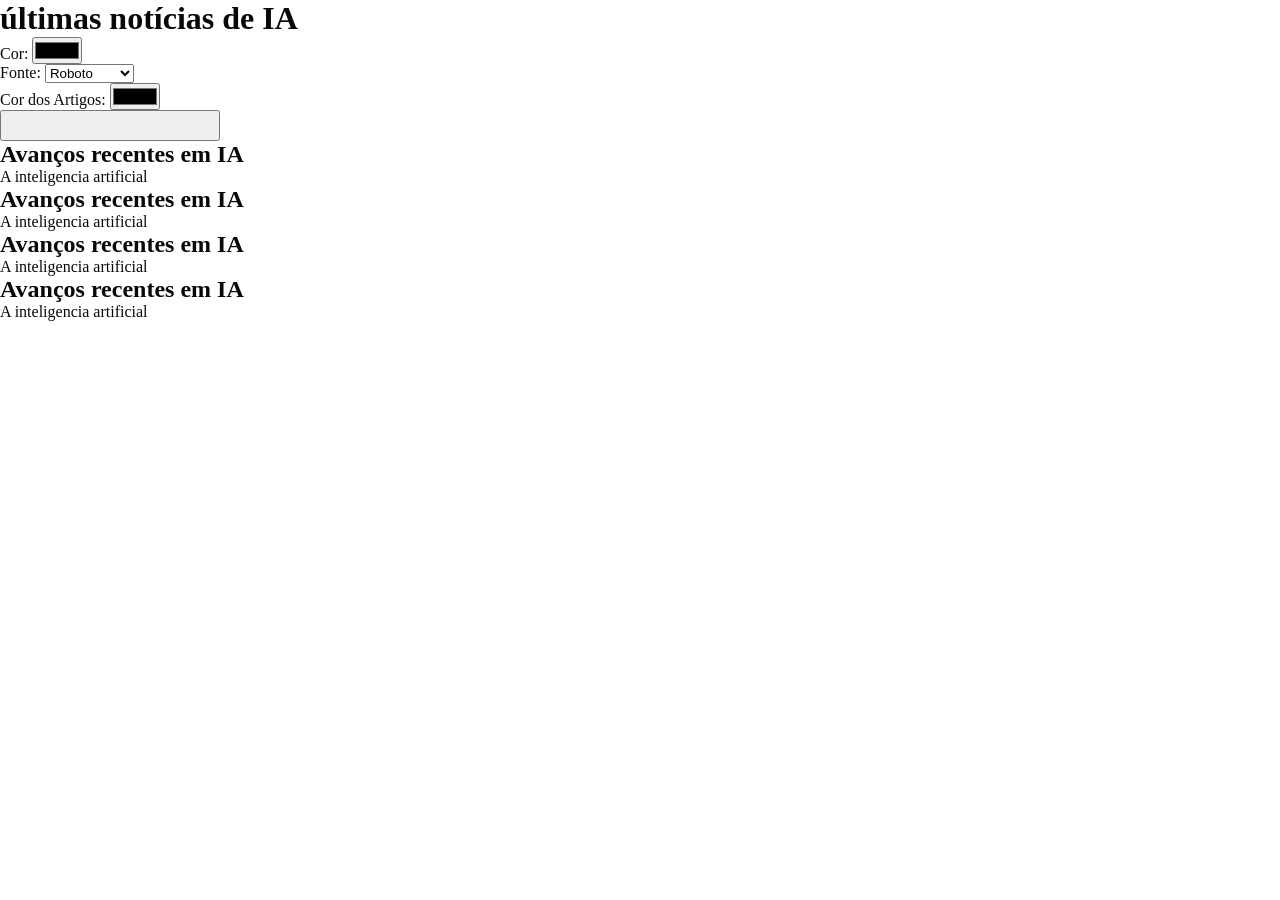
<file: index.html>
<!DOCTYPE html>
<html lang="pt-br">

<head>
    <meta charset="UTF-8">
    <meta http-equiv="X-UA-Compatible" content="IE=edge">
    <meta name="viewport" content="width=device-width, initial-scale=1.0">
    <title>Noticias de IA</title>
    <!-- estilos internos -->
    <link rel="stylesheet" href="styles.css">

    <!-- conexao com api do google fonts -->
    <!-- <link rel="preconnect" href="https://fonts.googleapis.com">
    <link rel="preconnect" href="https://fonts.gstatic.com" crossorigin>
    <link href="https://fonts.googleapis.com/css2?family=Montserrat:ital,wght@0,100..900;1,100..900&family=Open+Sans:ital,wght@0,300..800;1,300..800&family=Roboto:ital,wght@0,100..900;1,100..900&display=swap"
        rel="stylesheet"> -->

    <link href="https://fonts.googleapis.com/icon?family=Material+Icons" rel="stylesheet" >
</head>

<body class="page">

    <header class="header">
        <h1 class="header__title">últimas notícias de IA</h1>
        <div class="header__controls">
            <label for="color-picker">Cor:</label>
            <input type="color" id="color-picker" class="control-group__input">
        </div>

        <div class="control-group">
            <label for="font-select">Fonte:</label>
            <select id="font-select" class="control-group__select">
            <option value="Roboto">Roboto</option>
            <option value="Open Sans">Open Sans</option>
            <option value="Montserrat">Montserrat</option>
        </select>
        </div>

        <div class="control-group">
            <label for="article-color-picker">Cor dos Artigos:</label>
            <input type="color" id="article-color-picker" class="control-group__input">
        </div>

        <button id="theme-toggle" class="header__theme-toggle">
            <span class="material-icons">dark_mode</span>
            <!-- <span class="material-icons">download</span>
            <span class="material-icons">cached</span> -->
        </button>
    </header>

    <main class="main">
       <article class="news">
            <h2 class="news__title">Avanços recentes em IA</h2>
            <p class="news__content">A inteligencia artificial</p>
       </article>

       <article class="news">
            <h2 class="news__title">Avanços recentes em IA</h2>
            <p class="news__content">A inteligencia artificial</p>
       </article>

       <article class="news">
            <h2 class="news__title">Avanços recentes em IA</h2>
            <p class="news__content">A inteligencia artificial</p>
       </article>

       <article class="news">
            <h2 class="news__title">Avanços recentes em IA</h2>
            <p class="news__content">A inteligencia artificial</p>
       </article>

       
    </main>

    <script src="script.js"></script>
</body>

</html>
</file>
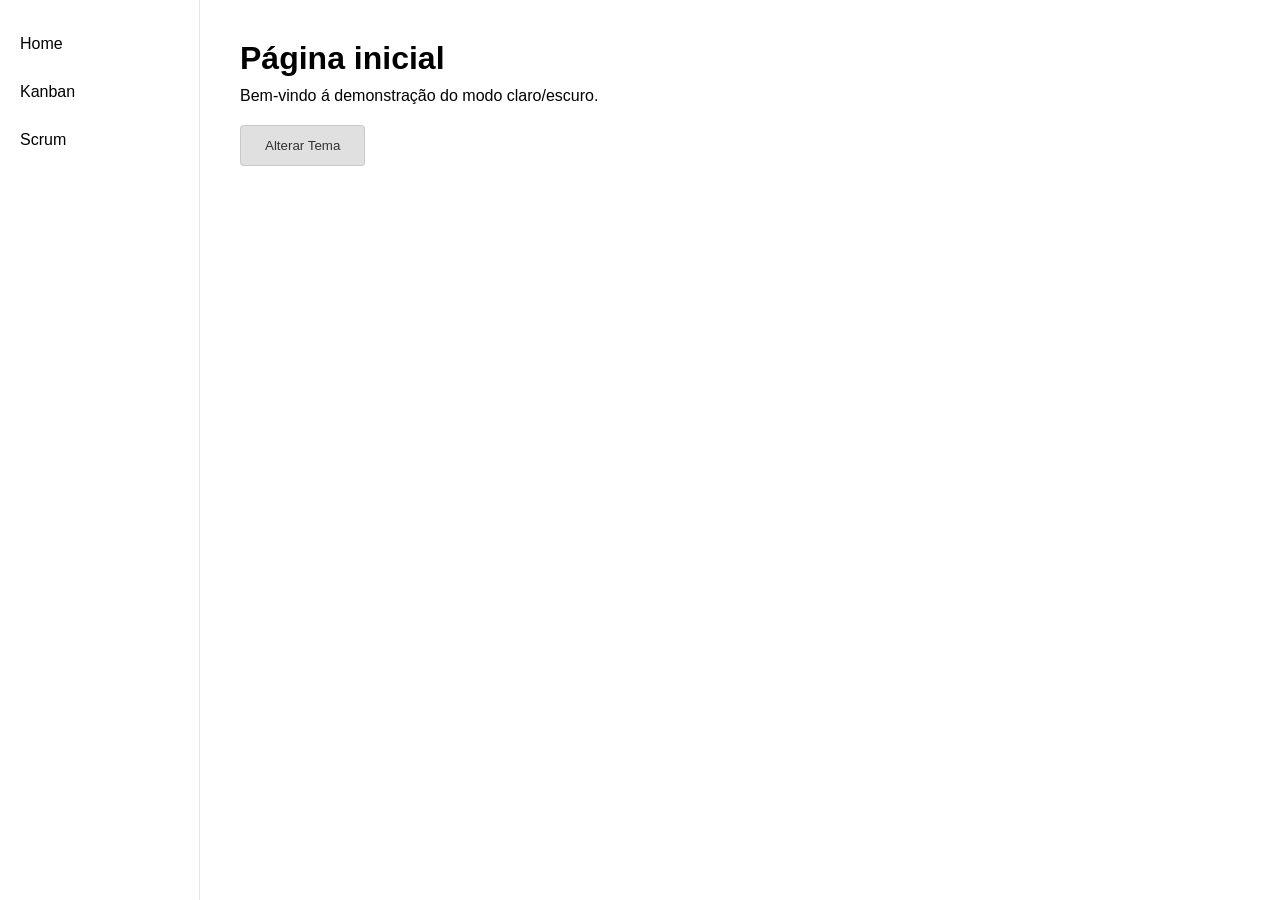
<file: dark-ligth-mode2/home.html>
<!DOCTYPE html>
<html lang="pt-br">

<head>
    <meta charset="UTF-8">
    <meta name="viewport" content="width=device-width, initial-scale=1.0">
    <link rel="stylesheet" href="styles.css">
    <title>Home - Modo claro/escuro</title>
</head>

<body class="theme-container">
    <nav class="sidebar">
        <ul>
            <li><a href="home.html">Home</a></li>
            <li><a href="kanban.html">Kanban</a></li>
            <li><a href="scrum.html">Scrum</a></li>
        </ul>
    </nav>

    <main class="content">
        <h1>Página inicial</h1>
        <p>Bem-vindo á demonstração do modo claro/escuro.</p>
        <div class="button-container">
            <button class="theme-toggle-button" id="toggle-theme">Alterar Tema</button>
        </div>
    </main>

    <script src="script.js"></script>
</body>

</html>
</file>
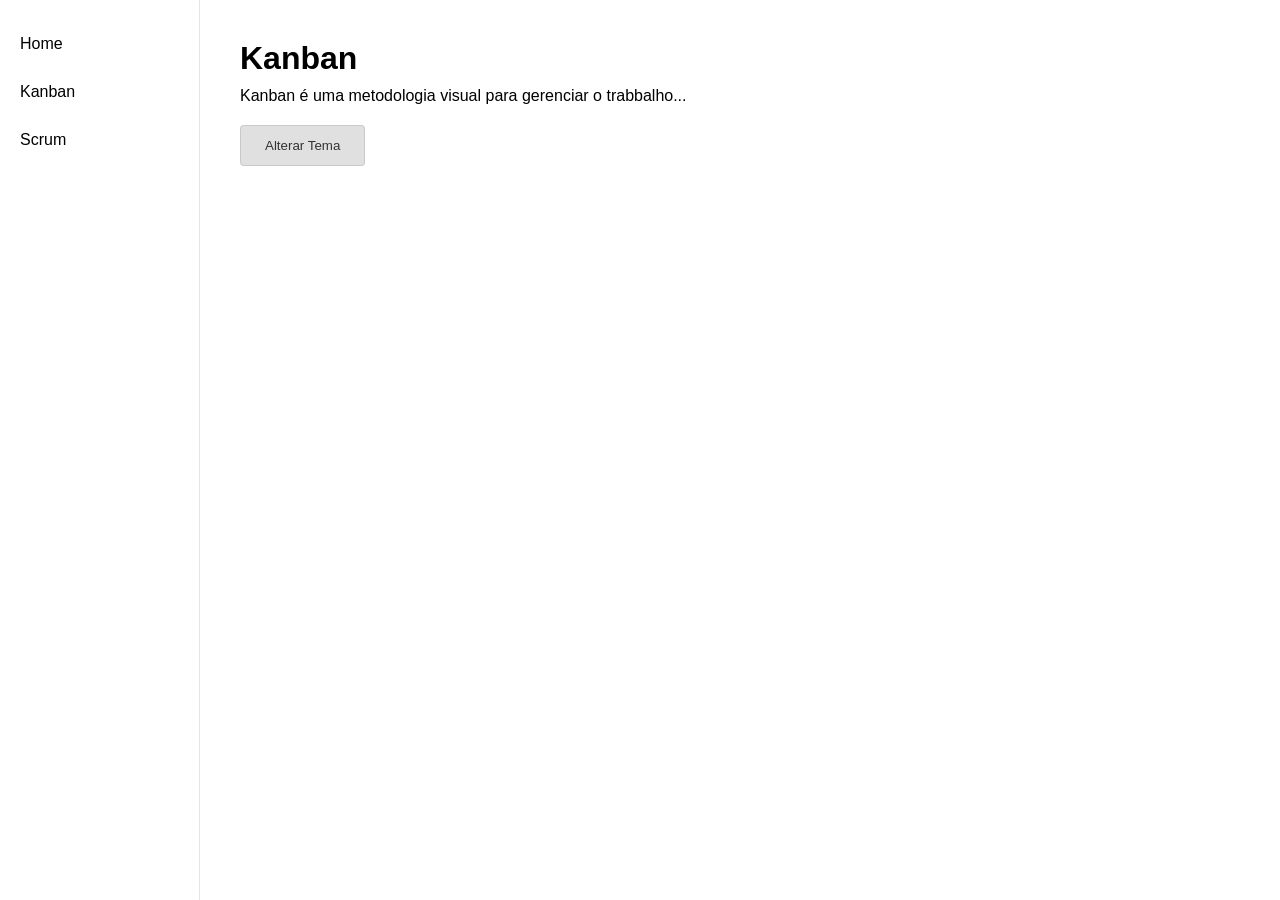
<file: dark-ligth-mode2/kanban.html>
<!DOCTYPE html>
<html lang="pt-br">
<head>
    <meta charset="UTF-8">
    <meta name="viewport" content="width=device-width, initial-scale=1.0">
    <link rel="stylesheet" href="styles.css">
    <title>Kanban - Modo claro/escuro</title>
</head>
<body class="theme-container">
    <nav class="sidebar">
        <ul>
            <li><a href="home.html">Home</a></li>
            <li><a href="kanban.html">Kanban</a></li>
            <li><a href="scrum.html">Scrum</a></li>
        </ul>
    </nav>

    <main class="content">
        <h1>Kanban</h1>
        <p>Kanban é uma metodologia visual para gerenciar o trabbalho...</p>
        <div class="button-container">
        <button class="theme-toggle-button" id="toggle-theme">Alterar Tema</button>
        </div>
    </main>
    
    <script src="script.js"></script>
</body>
</html>
</file>
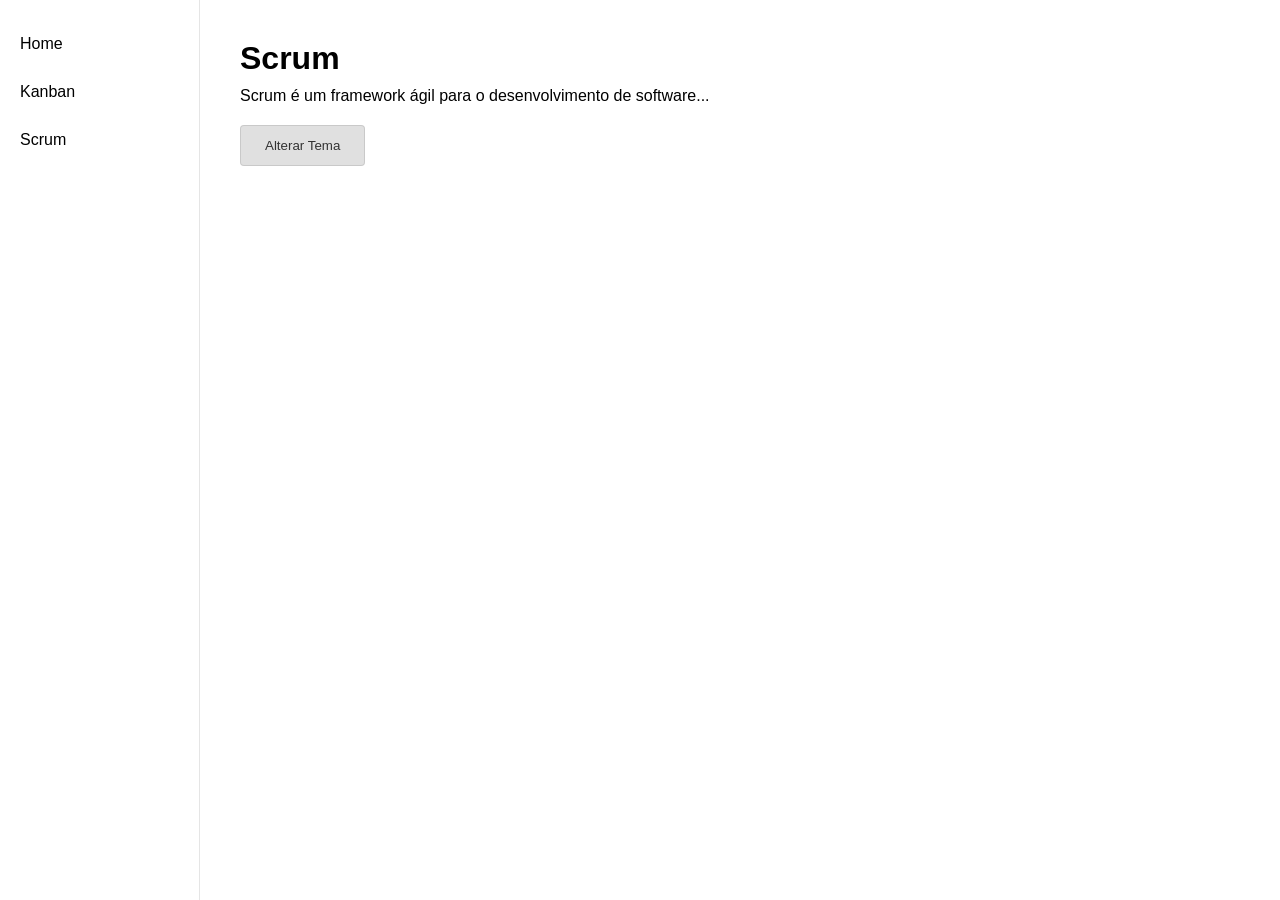
<file: dark-ligth-mode2/scrum.html>
<!DOCTYPE html>
<html lang="pt-br">
<head>
    <meta charset="UTF-8">
    <meta name="viewport" content="width=device-width, initial-scale=1.0">
    <link rel="stylesheet" href="styles.css">
    <title>Scrum - Modo claro/escuro</title>
</head>
<body class="theme-container">
    <nav class="sidebar">
        <ul>
            <li><a href="home.html">Home</a></li>
            <li><a href="kanban.html">Kanban</a></li>
            <li><a href="scrum.html">Scrum</a></li>
        </ul>
    </nav>

    <main class="content">
        <h1>Scrum</h1>
        <p>Scrum é um framework ágil para o desenvolvimento de software...</p>
        <div class="button-container">
        <button class="theme-toggle-button" id="toggle-theme">Alterar Tema</button>
        </div>
    </main>
    
    <script src="script.js"></script>
</body>
</html>
</file>
<file: styles.css>
*{
    margin: 0;
    padding: 0;
    box-sizing: border-box;
}

:root{
    --primary-color: #4285f4;
    --text-color: #333;
    --bt-color: #fff;
    --font-family: 'Roboto', sans-serif:

}

/* estilos base */
.page{
    font-family: var(--font-family);
    color: rgb(8, 10, 10);
}

/* header styles */




/* dark mode styles */
/* qnd o body estiver com a classe .dark */
body.dark{
    --text-color: #f1f1f1;
    --bg-color: #121212;
}
</file>
<file: dark-ligth-mode2/styles.css>
* {
    margin: 0;
    padding: 0;
    box-sizing: border-box;
    list-style: none;
}

:root {
    --primary-color-light: #f0f0f0;
    --secondary-color-light: #ffffff;
    --text-color-light: #333;
    --hover-color-light: #ddd;
    --button-bg-light: #e0e0e0;
    --sidebar-bg-light: #ffffff;

    --primary-color-dark: #1e1e1e;
    --secondary-color-dark: #2e2e2e;
    --text-color-dark: #f0f0f0;
    --hover-color-dark: #444;
    --button-bg-dark: #333;
    --sidebar-bg-dark: #2e2e2e;
}


.theme-container {
    font-family: 'Roboto', sans-serif;
    display: flex;
    min-height: 100vh;
    width: 100%;
    transition: background-color 0.3s ease, color 0.3s ease;
}


.theme-container.light {
    color: var(--text-color-light);
    background-color: var(--primary-color-light);
}

.theme-container.dark {
    color: var(--text-color-dark);
    background-color: var(--primary-color-dark);
}

/* Sidebar */
.sidebar {
    width: 200px;
    background-color: var(--sidebar-bg-light);
    border-right: 1px solid rgba(0,0,0,0.1);
    transition: background-color 0.3s;
}

.theme-container.dark .sidebar {
    background-color: var(--sidebar-bg-dark);
    border-right: 1px solid rgba(255,255,255,0.1);
}

.sidebar ul {
    padding-top: 20px;
}

.sidebar ul li a {
    display: block;
    padding: 15px 20px;
    color: inherit; 
    text-decoration: none;
    font-weight: 500;
    transition: all 0.3s ease;
}

.sidebar ul li a:hover {
    background-color: var(--hover-color-light);
}

.theme-container.dark .sidebar ul li a:hover {
    background-color: var(--hover-color-dark);
}


.content {
    flex: 1;
    padding: 40px;
}

.content h1 {
    margin-bottom: 10px;
}


.theme-toggle-button {
    margin-top: 20px;
    padding: 12px 24px;
    cursor: pointer;
    border: 1px solid rgba(0,0,0,0.1);
    border-radius: 4px;
    background-color: var(--button-bg-light);
    color: var(--text-color-light);
    transition: 0.3s;
}

.theme-container.dark .theme-toggle-button {
    background-color: var(--button-bg-dark);
    color: var(--text-color-dark);
    border: 1px solid rgba(255,255,255,0.1);
}

.theme-toggle-button:hover {
    filter: brightness(0.9);
}
</file>
